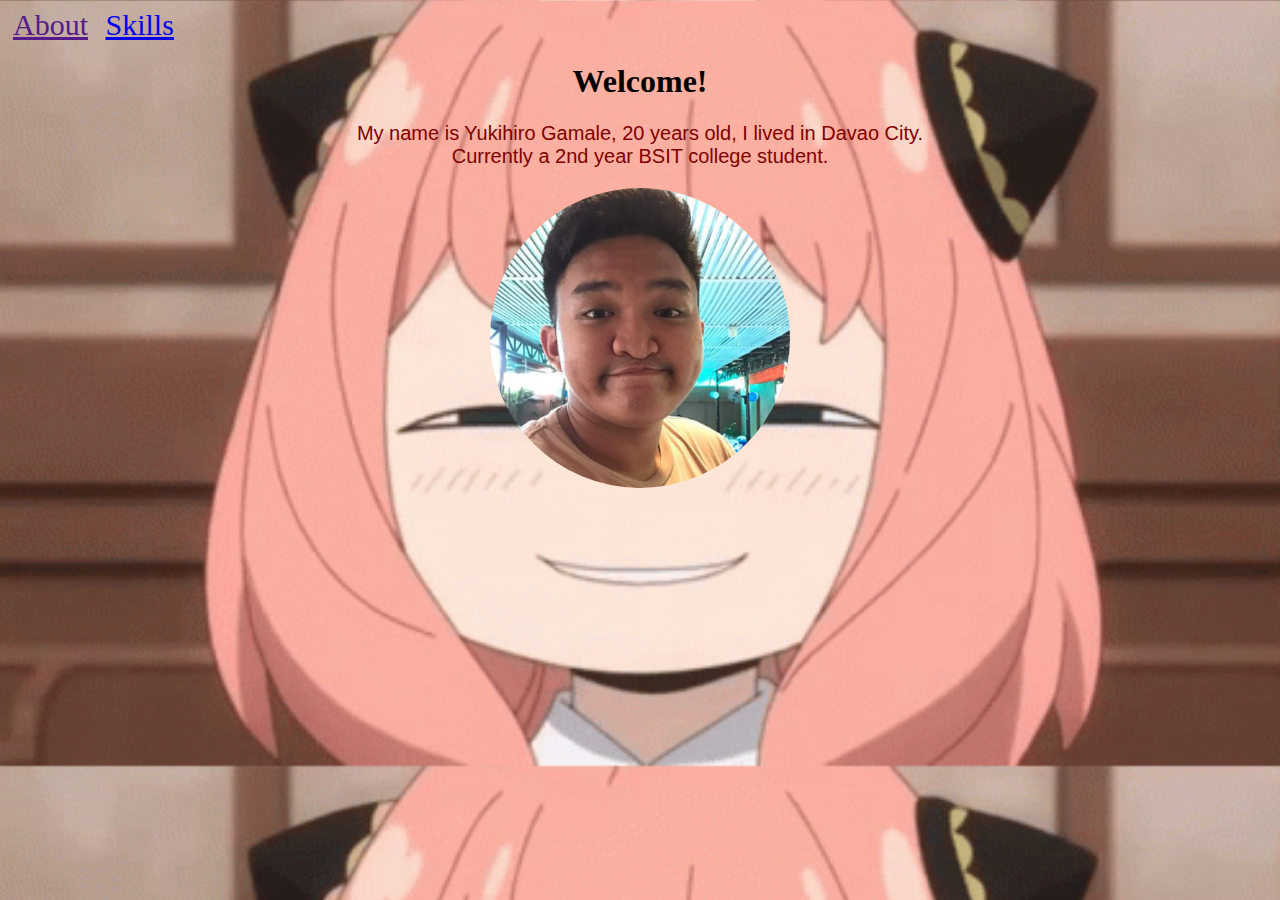
<file: index.html>
<!DOCTYPE html>
<html lang="en">
<head>
    <link rel="stylesheet"  type="text/css"  href="style.css">
    <meta charset="UTF-8">
    <meta name="viewport" content="width=device-width, initial-scale=1.0">
    <title>yukiPogi</title>
</head> 
<body>
    <nav><a href=""> About</a>
    <a href="skills.html">Skills</a>
    </nav>
    <h1> Welcome!</h1>
    <p> My name is Yukihiro Gamale,
    20 years old, I lived in Davao City.<br/>
    Currently a 2nd year BSIT college student.</p>
    <img src="yuki.png"><br/>
</body>
</html>
</file>
<file: style.css>
img{
    border-radius: 50%;
    width: 300px;
    height: 300px; 
}
body{
    text-align: center;
    background-color: aqua;
    background-image: url(anyaforger.gif);
    background-size:100%
}
p{
    font-size: 20px;
    color:maroon ;
    font-family: Arial, Helvetica, sans-serif;
}
a{
    padding: 5px 5px
}
a:hover{
    background-color: blanchedalmond;
}
nav{
   
    overflow: hidden;
    list-style-type: none;
    font-size: 30px;
    text-align: left;
}
table, th, td{
    border:5px solid black; 
    border-radius: 10px;
}
.skills{
    display: flex;
    justify-content: left;
}
.Calendar{
    display: flex;
    justify-content: left;
}
</file>
